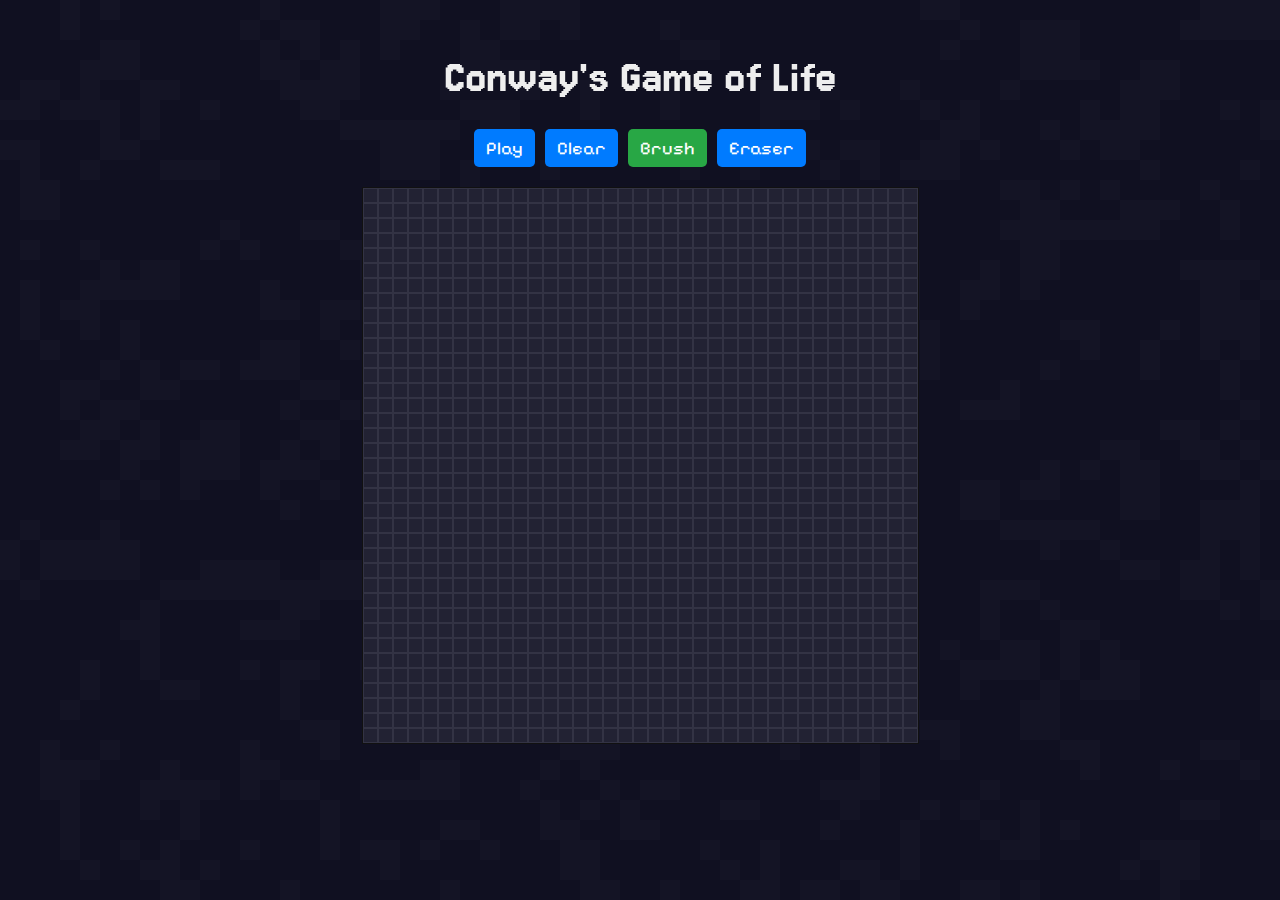
<file: gameoflife/index.html>
<!DOCTYPE html>
<html lang="en">
<head>
    <meta charset="UTF-8">
    <meta name="viewport" content="width=device-width, initial-scale=1.0">
    <title>Conway's Game of Life | MEDURZ</title>
    <link rel="stylesheet" href="style.css">
    <link rel="icon" href="icon.png">
</head>
<body>
    <div id="background-grid-container"></div>
    <h1>Conway's Game of Life</h1>
    <div class="controls">
        <button id="playPauseBtn">Play</button>
        <button id="clearBtn">Clear</button>
        <button id="brushTool" class="tool-btn active">Brush</button>
        <button id="eraserTool" class="tool-btn">Eraser</button>
    </div>
    <div id="grid-container"></div>
    <script src="script.js"></script>
</body>
</html>
</file>
<file: gameoflife/style.css>
@import url('https://fonts.googleapis.com/css2?family=Jersey+15&family=Pixelify+Sans:wght@400..700&display=swap');
body {
    font-family: Arial, sans-serif;
    display: flex;
    flex-direction: column;
    align-items: center;
    background-color: #112;
    margin: 10px; /* Reduced margin for smaller screens */
    overflow: hidden;
    position: relative;
    font-size: 16px; /* Base font size */
    line-height: 1.5;
}

h1 {
    color: #eee;
    z-index: 10;
    position: relative;
    font-size: 3em; /* Default for larger screens */
    text-align: center;
    margin-bottom: 15px;
    font-family: "Jersey 15", sans-serif;
    font-weight: 400;
    font-style: normal;
}

.controls {
    margin-bottom: 20px;
    z-index: 10;
    position: relative;
    display: flex; /* Use flexbox for controls */
    flex-wrap: wrap; /* Allow buttons to wrap on smaller screens */
    justify-content: center; /* Center buttons */
    gap: 10px; /* Space between buttons */
    padding: 0 10px; /* Add some padding on sides */
    max-width: 100%; /* Ensure controls don't overflow */
}

button {
    padding: 8px 12px; /* Slightly smaller padding */
    font-size: 18px; /* Slightly smaller font size */
    cursor: pointer;
    border: none;
    border-radius: 5px;
    background-color: #007bff;
    color: white;
    transition: background-color 0.3s ease;
    flex-shrink: 0; /* Prevent buttons from shrinking too much */
    font-family: "Pixelify Sans", sans-serif;
    font-optical-sizing: auto;
    font-weight: 400;
    font-style: normal;
}

button:hover {
    background-color: #0056b3;
}

button.tool-btn.active {
    background-color: #28a745;
}

button.tool-btn.active:hover {
    background-color: #218838;
}

#grid-container {
    display: grid;
    border: 1px solid #111;
    background-color: #223;
    z-index: 10;
    position: relative;
    /* Max width to ensure it doesn't get too big on very large screens */
    max-width: calc(100% - 20px); /* Leave some margin */
    box-sizing: border-box; /* Include padding and border in element's total width/height */
}

.cell {
    background-color: #223;
    border: 1px solid #334;
    box-sizing: border-box; /* Crucial for consistent cell sizing with borders */
}

.cell.alive {
    background-color: #eee;
}

/* Background Game of Life styles */
#background-grid-container {
    position: fixed; /* Use fixed so it covers the entire viewport even on scroll */
    top: 0;
    left: 0;
    width: 100vw;
    height: 100vh;
    display: grid;
    background-color: transparent;
    pointer-events: none;
    z-index: 1;
    overflow: hidden;
}

.bg-cell {
    opacity: 0.07; /* Even fainter */
    background-color: #112;
    border: none;
}

.bg-cell.alive {
    background-color: #445;
}


/* --- Media Queries for Responsiveness --- */

/* Small screens (e.g., phones in portrait) */
@media (max-width: 600px) {
    body {
        margin: 5px;
        font-size: 14px;
    }

    h1 {
        font-size: 1.5em;
        margin-bottom: 10px;
    }

    .controls {
        flex-direction: column; /* Stack buttons vertically */
        gap: 5px;
        padding: 0;
    }

    button {
        width: 100%; /* Make buttons full width */
        padding: 10px 15px;
        font-size: 16px;
    }

    #grid-container {
        max-width: calc(100vw - 10px); /* Tighter fit on mobile */
        max-height: calc(100vw - 10px); /* Keep it square */
    }
}

/* Medium screens (e.g., tablets) */
@media (min-width: 601px) and (max-width: 1024px) {
    h1 {
        font-size: 1.8em;
    }

    button {
        padding: 9px 14px;
        font-size: 15px;
    }

    #grid-container {
        max-width: 80vw;
        max-height: 80vh;
    }
}
</file>
